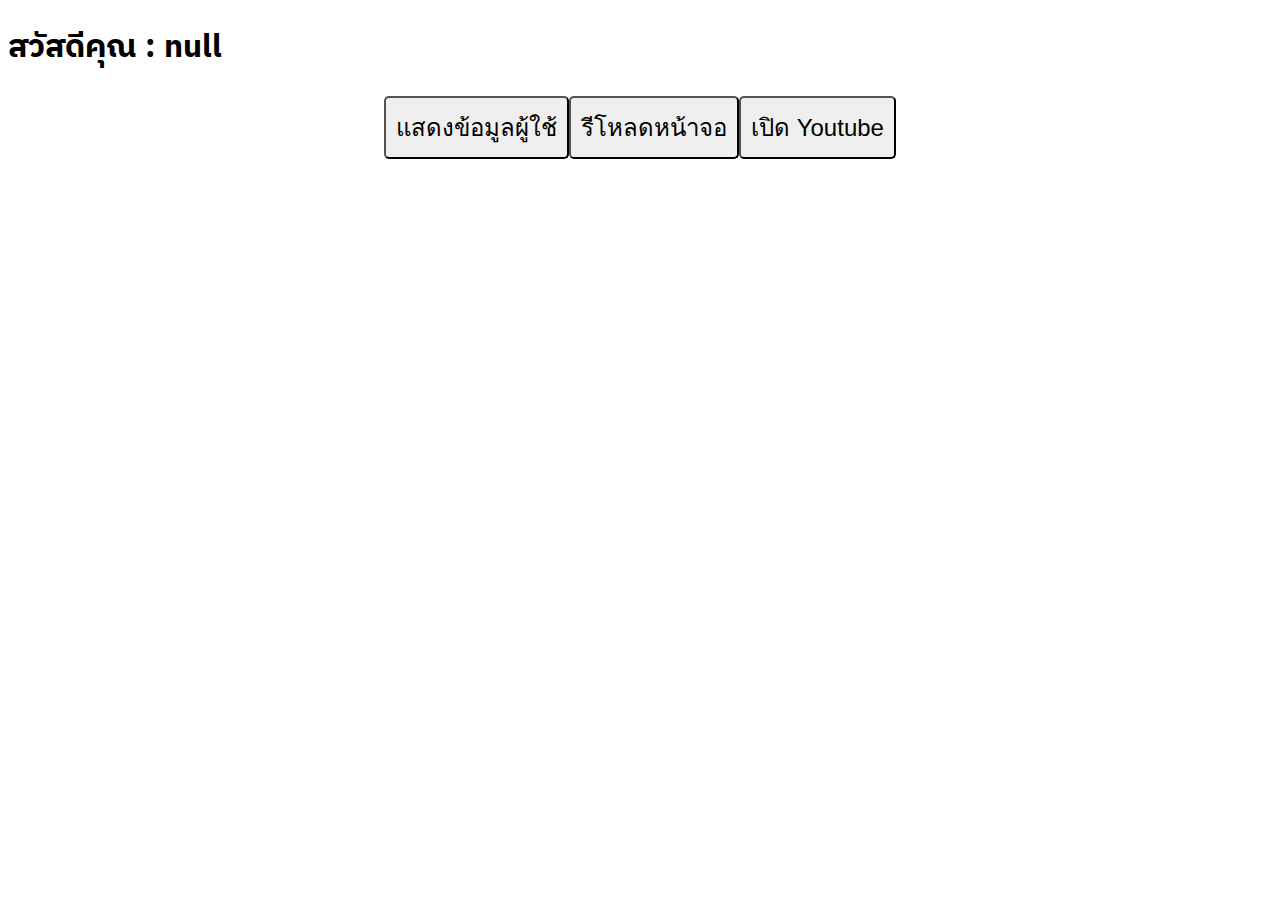
<file: week2/ex1/index.html>
<!DOCTYPE html>
<html lang="en">

<head>
    <meta charset="UTF-8">
    <meta name="viewport" content="width=device-width, initial-scale=1.0">
    <title>Ex1 BOM Week2</title>
    <link rel="stylesheet" href="/week2/ex1/style.css">
    <link rel="preconnect" href="https://fonts.googleapis.com">
    <link rel="preconnect" href="https://fonts.gstatic.com" crossorigin>
    <link
        href="https://fonts.googleapis.com/css2?family=IBM+Plex+Sans+Thai:wght@100;200;300;400;500;600;700&display=swap"
        rel="stylesheet">
</head>

<body class="ibm-plex-sans-thai-thin">
    <h1 id="show-name">สวัสดีคุณ : </h1>
    <div class="block">
        <button onclick="showUserData()">แสดงข้อมูลผู้ใช้</button>
        <button onclick="reloadPage()">รีโหลดหน้าจอ</button>
        <button onclick="openYoutube()">เปิด Youtube</button>
    </div>

    <script src="main.js">

    </script>
</body>

</html>
</file>
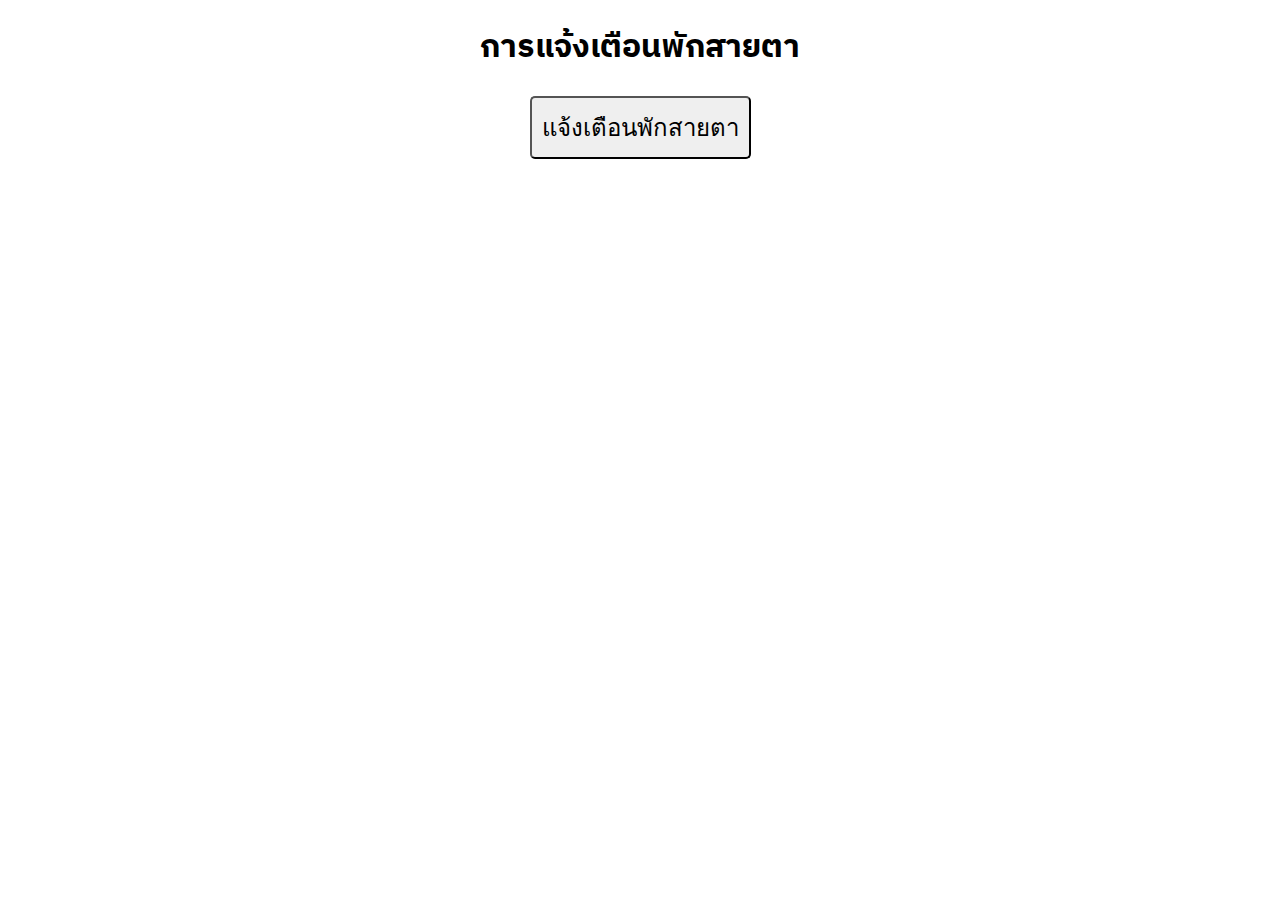
<file: week2/ex2/index.html>
<!DOCTYPE html>
<html lang="en">

<head>
    <meta charset="UTF-8">
    <meta name="viewport" content="width=device-width, initial-scale=1.0">
    <title>Ex2 BOM Week2</title>
    <link rel="stylesheet" href="/week2/ex2/style.css">
    <link rel="preconnect" href="https://fonts.googleapis.com">
    <link rel="preconnect" href="https://fonts.gstatic.com" crossorigin>
    <link
        href="https://fonts.googleapis.com/css2?family=IBM+Plex+Sans+Thai:wght@100;200;300;400;500;600;700&display=swap"
        rel="stylesheet">
</head>

<body class="ibm-plex-sans-thai-thin">
    <h1>การแจ้งเตือนพักสายตา</h1>
    <div class="block">
        <button onclick="setAlert()">แจ้งเตือนพักสายตา</button>
    </div>

    <script src="main.js">

    </script>
</body>

</html>
</file>
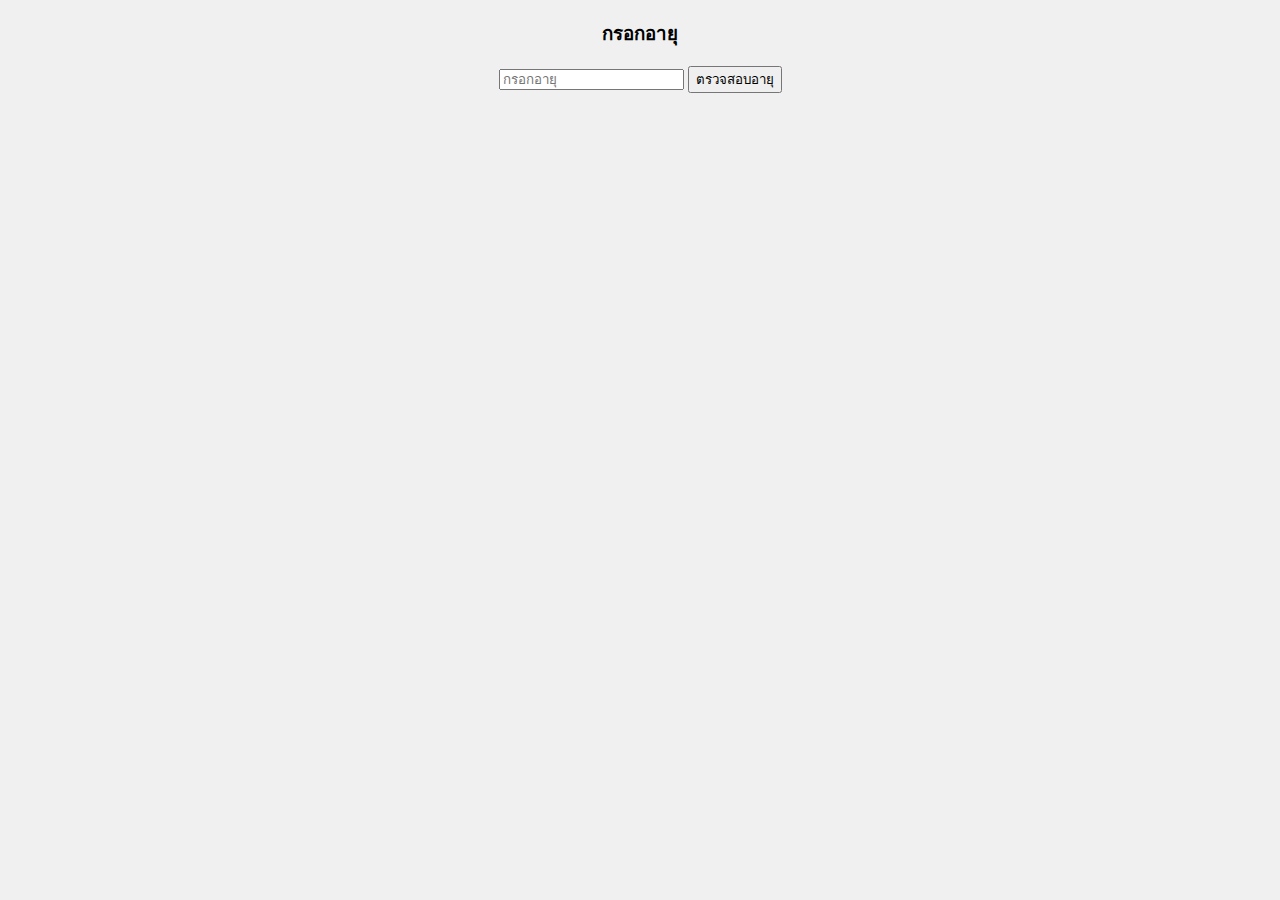
<file: week1/homework.html>
<!DOCTYPE html>
<html lang="en">

<head>
    <meta charset="UTF-8">
    <meta name="viewport" content="width=device-width, initial-scale=1.0">
    <title>Homework age</title>
    <style>
        html {
            text-align: center;
            background-color: #f0f0f0
        }
    </style>
</head>

<body>
    <h3>กรอกอายุ</h3>
    <input type="number" placeholder="กรอกอายุ" id="age-input">
    <button onclick="checkAge()" id="check-age">ตรวจสอบอายุ</button>
    <h3 id="show-age"></h3>
    <script>
        function checkAge() {
            const age = document.getElementById("age-input").value
            if (age >= 60) {
                document.getElementById("show-age").innerText = "วัยผู้สูงอายุ";
            } else if (age >= 25) {
                document.getElementById("show-age").innerText = "วัยทำงาน";
            } else if (age >= 13) {
                document.getElementById("show-age").innerText = "วัยรุ่น";
            } else if (age >= 0) {
                document.getElementById("show-age").innerText = "วัยเด็ก";
            } else if (age < 0) {
                alert("Error")
                document.getElementById("show-age").innerText = " ";
            }
        };
    </script>
</body>

</html>
</file>
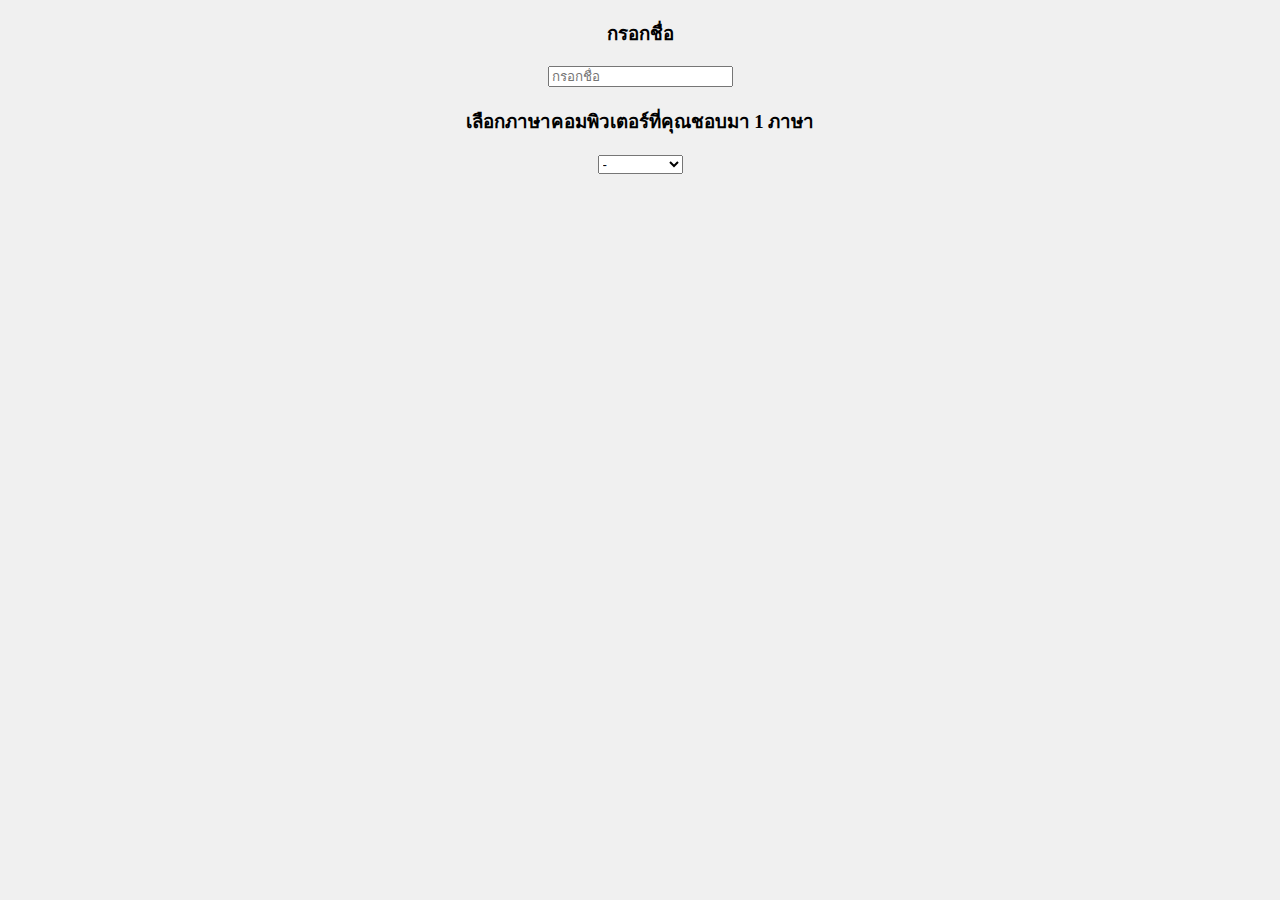
<file: week1/homework2.html>
<!DOCTYPE html>
<html lang="en">

<head>
    <meta charset="UTF-8" />
    <meta name="viewport" content="width=device-width, initial-scale=1.0" />
    <title>Homework Input and Select</title>
    <style>
        html {
            text-align: center;
            background-color: #f0f0f0;
        }
    </style>
</head>

<body>
    <h3>กรอกชื่อ</h3>
    <input type="text" placeholder="กรอกชื่อ" id="name-input" />
    <h2 id="show-name"></h2>
    <h3>เลือกภาษาคอมพิวเตอร์ที่คุณชอบมา 1 ภาษา</h3>
    <select id="lang-select">
        <option value="null">-</option>
        <option value="PHP">PHP</option>
        <option value="HTML">HTML</option>
        <option value="JavaScript">JavaScript</option>
        <option value="C++">C++</option>
        <option value="Python">Python</option>
        <option value="C#">C#</option>
        <option value="Go">Go</option>
    </select>
    <h2 id="show-lang"></h2>
    <script>
        document.getElementById("name-input").addEventListener("input", function () {
            const value = this.value
            document.getElementById("show-name").innerText = "ยินดีต้อนรับ " + value;
        });
        document.getElementById("lang-select").addEventListener("change", function () {
            const value = this.value
            document.getElementById("show-lang").innerText = "ภาษาโปรแกรมที่ชอบ : " + value;
        });
    </script>
</body>

</html>
</file>
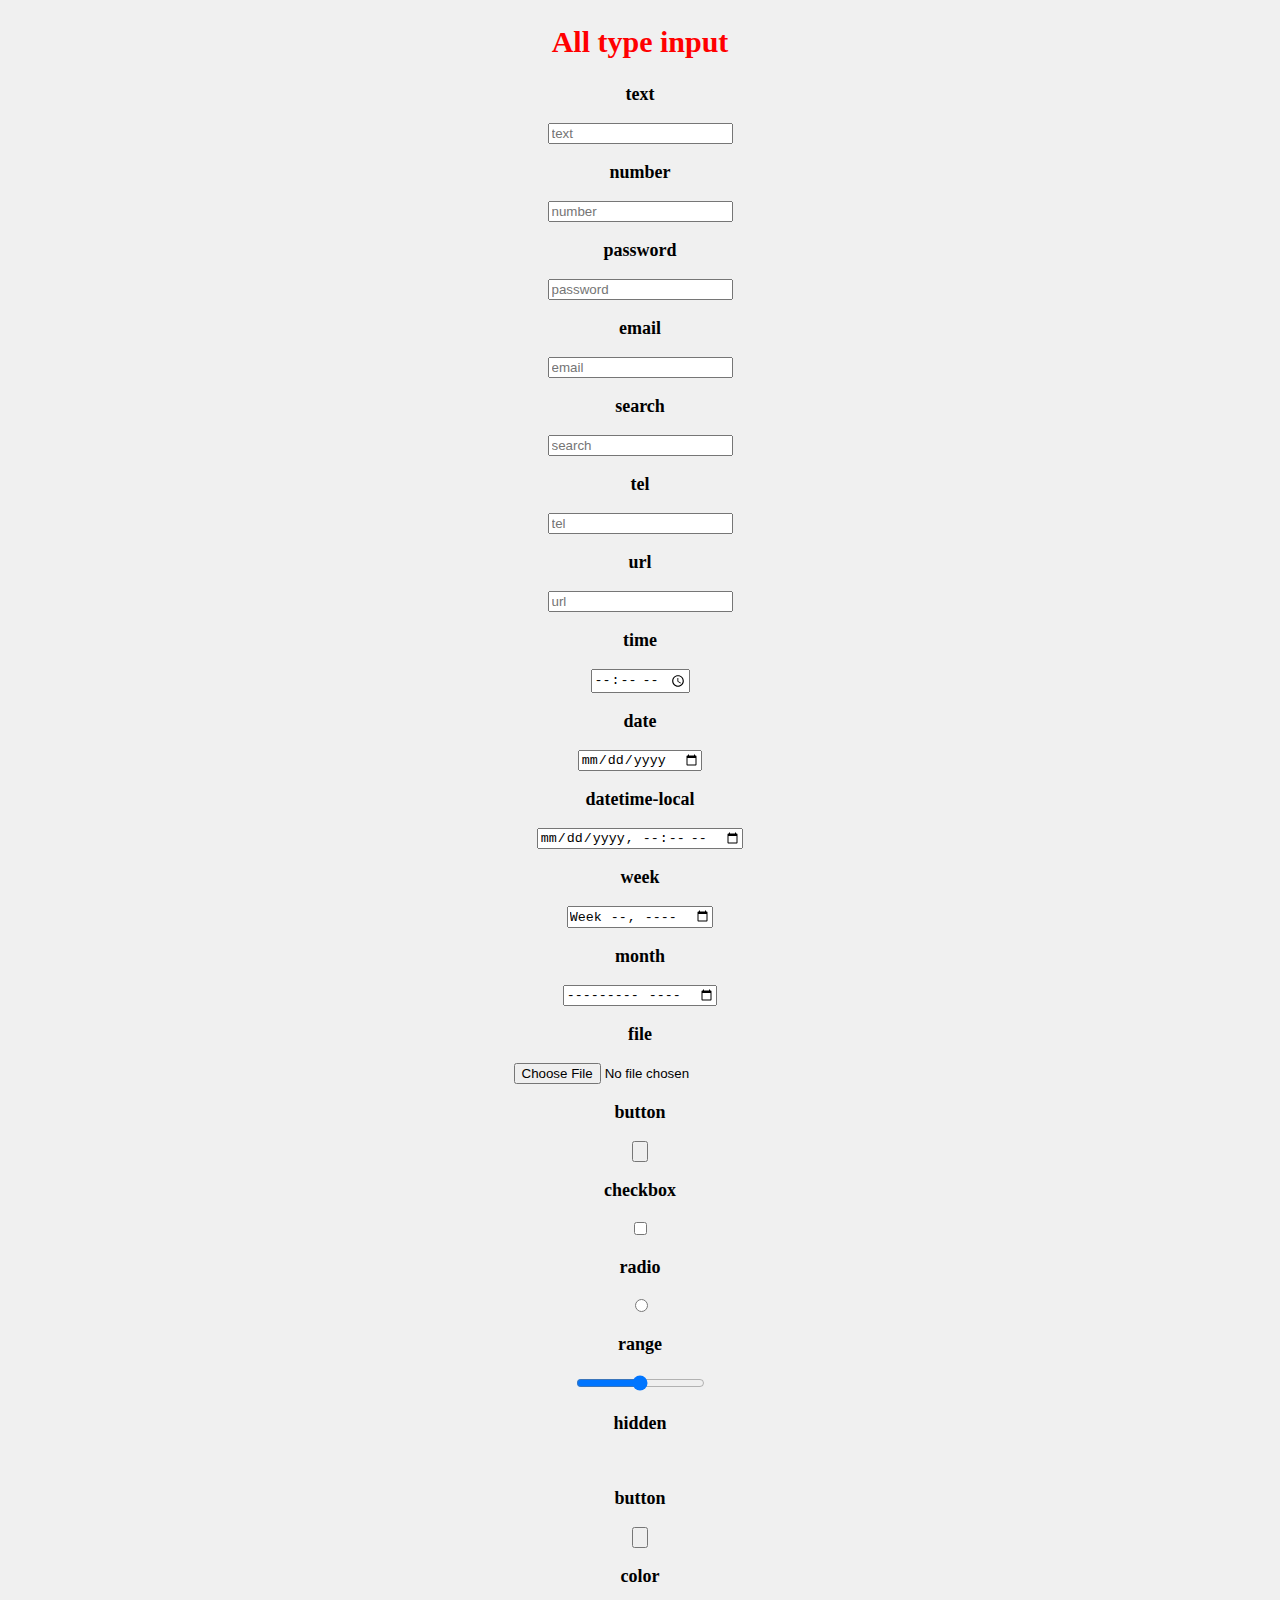
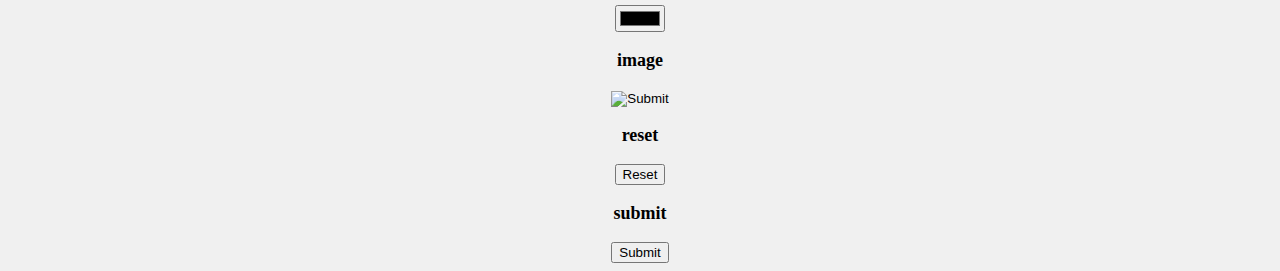
<file: week1/homework_type.html>
<!DOCTYPE html>
<html lang="en">

<head>
    <meta charset="UTF-8" />
    <meta name="viewport" content="width=device-width, initial-scale=1.0" />
    <title>Homework all type</title>
    <style>
        html {
            text-align: center;
            background-color: #f0f0f0;
        }

        p {
            font-size: large;
        }

        h2 {
            font-size: 30px;
            color: red;
        }
    </style>
</head>

<body>
    <h2><b>All type input</b></h2>
    <p><b>text</b></p>
    <input type="text" placeholder="text" /><br />
    <p><b>number</b></p>
    <input type="number" placeholder="number" /><br />
    <p><b>password</b></p>
    <input type="password" placeholder="password" /><br />
    <p><b>email</b></p>
    <input type="email" placeholder="email" /><br />
    <p><b>search</b></p>
    <input type="search" placeholder="search" /><br />
    <p><b>tel</b></p>
    <input type="tel" placeholder="tel" /><br />
    <p><b>url</b></p>
    <input type="url" placeholder="url" /><br />
    <p><b>time</b></p>
    <input type="time" /><br />
    <p><b>date</b></p>
    <input type="date" /><br />
    <p><b>datetime-local</b></p>
    <input type="datetime-local" /><br />
    <p><b>week</b></p>
    <input type="week" /><br />
    <p><b>month</b></p>
    <input type="month" /><br />
    <p><b>file</b></p>
    <input type="file" /><br />
    <p><b>button</b></p>
    <input type="button" /><br />
    <p><b>checkbox</b></p>
    <input type="checkbox" /><br />
    <p><b>radio</b></p>
    <input type="radio" /><br />
    <p><b>range</b></p>
    <input type="range" /><br />
    <p><b>hidden</b></p>
    <input type="hidden" /><br />
    <p><b>button</b></p>
    <input type="button" /><br />
    <p><b>color</b></p>
    <input type="color" /><br />
    <p><b>image</b></p>
    <input type="image" /><br />
    <p><b>reset</b></p>
    <input type="reset" /><br />
    <p><b>submit</b></p>
    <input type="submit" /><br />
</body>

</html>
</file>
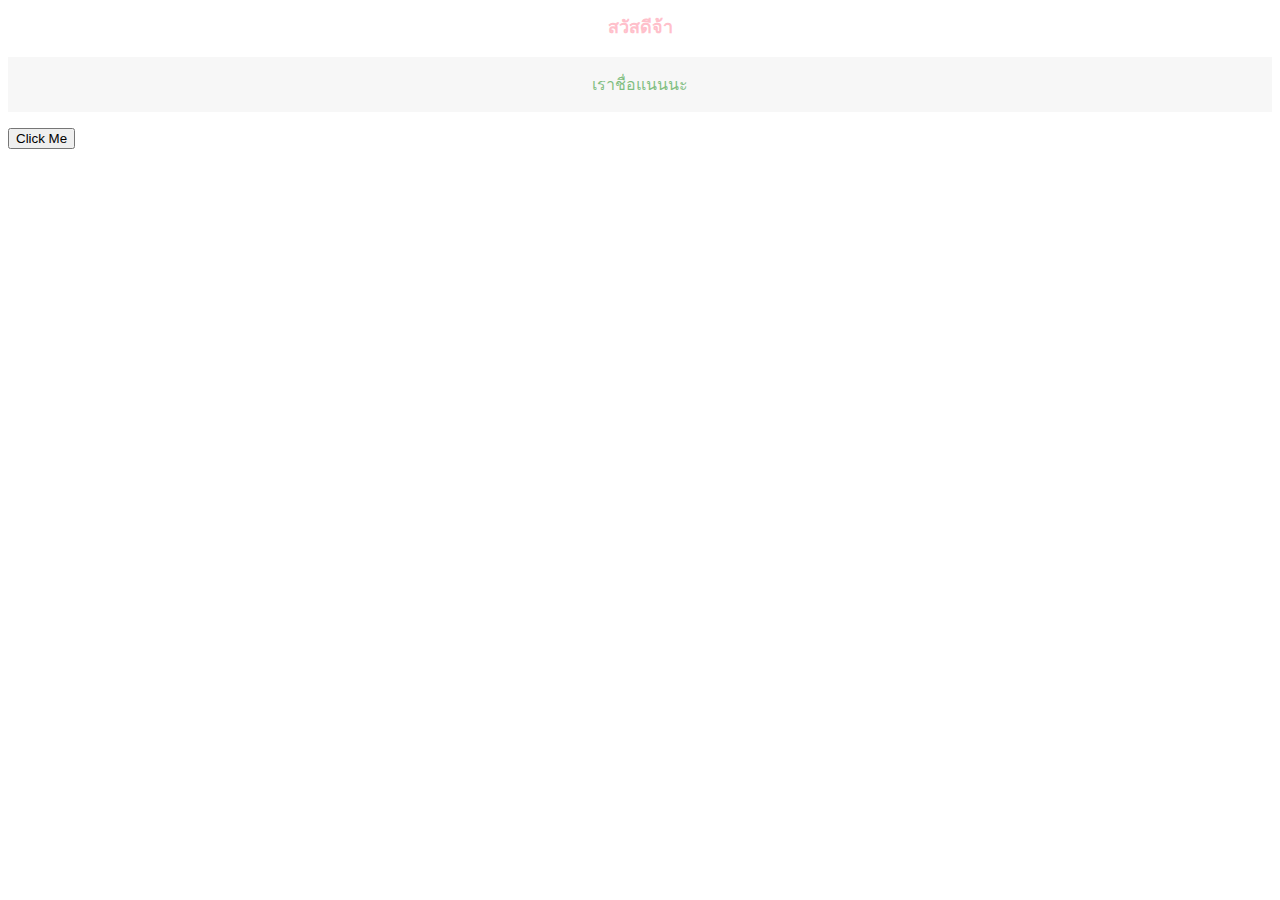
<file: week1/my_3_page.html>
<!DOCTYPE html>
<html>
  <head>
    <title>chomphunut</title>
    <style>
      h1 {
        color: blue;
        text-align: center;
      }
      .font-pink {
        color: pink;
      }
      .font-18 {
        font-size: 18px;
      }
      p {
        color: #333;
        background-color: #f0f0f0;
        opacity: 0.5;
        padding: 15px;
      }

      .font-green {
        color: green;
        text-align: center;
      }
    </style>
  </head>
  <body>
    <h1 class="font-pink font-18" id="title">สวัสดีจ้า</h1> 
    <p class="font-green">เราชื่อแนนนะ</p>

    <button onclick="changeTitle() ">Click Me </button>
    <script>
      function changeTitle(){//การประกาศฟังก์ชัน
        const title =document.getElementById("title");//บรรทัดนี้ title จะไปดูที่บรรทัด h1
        title.innerHTML= "Goodbye Chomphunut"; //เป็นการให้เปลี่ยนคำจาก h1 เป็น Goodbye Chomphunut
        title.style.color = "red";
      }
    </script>
  </body>
</html>
</file>
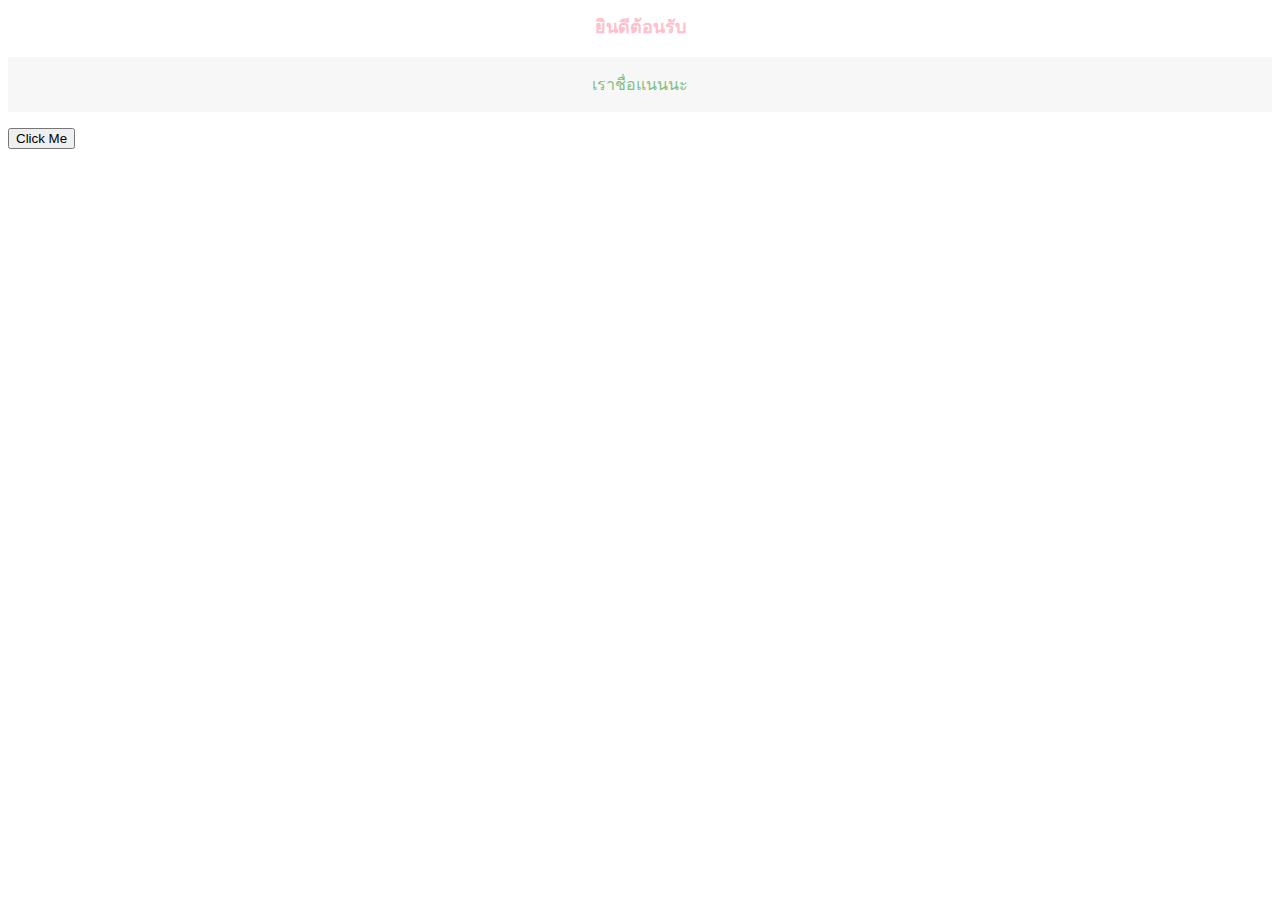
<file: week1/my_4_page.html>
<!DOCTYPE html>
<html>
  <head>
    <title>chomphunut</title>
    <style>
      h1 {
        color: blue;
        text-align: center;
      }
      .font-pink {
        color: pink;
      }
      .font-18 {
        font-size: 18px;
      }
      p {
        color: #333;
        background-color: #f0f0f0;
        opacity: 0.5;
        padding: 15px;
      }

      .font-green {
        color: green;
        text-align: center;
      }
    </style>
  </head>
  <body>
    <h1 class="font-pink font-18" id="title">ยินดีต้อนรับ</h1> 
    <p class="font-green">เราชื่อแนนนะ</p>

    <button onclick="changeTitle() ">Click Me </button>
    <script>
      function changeTitle(){//การประกาศฟังก์ชัน
        const title =document.getElementById("title");//บรรทัดนี้ title จะไปดูที่บรรทัด h1
        title.innerHTML= "เจอกันใหม่"; //เป็นการให้เปลี่ยนคำจาก h1 เป็น Goodbye Chomphunut
        title.style.color = "red";
      }
    </script>
  </body>
</html>
</file>
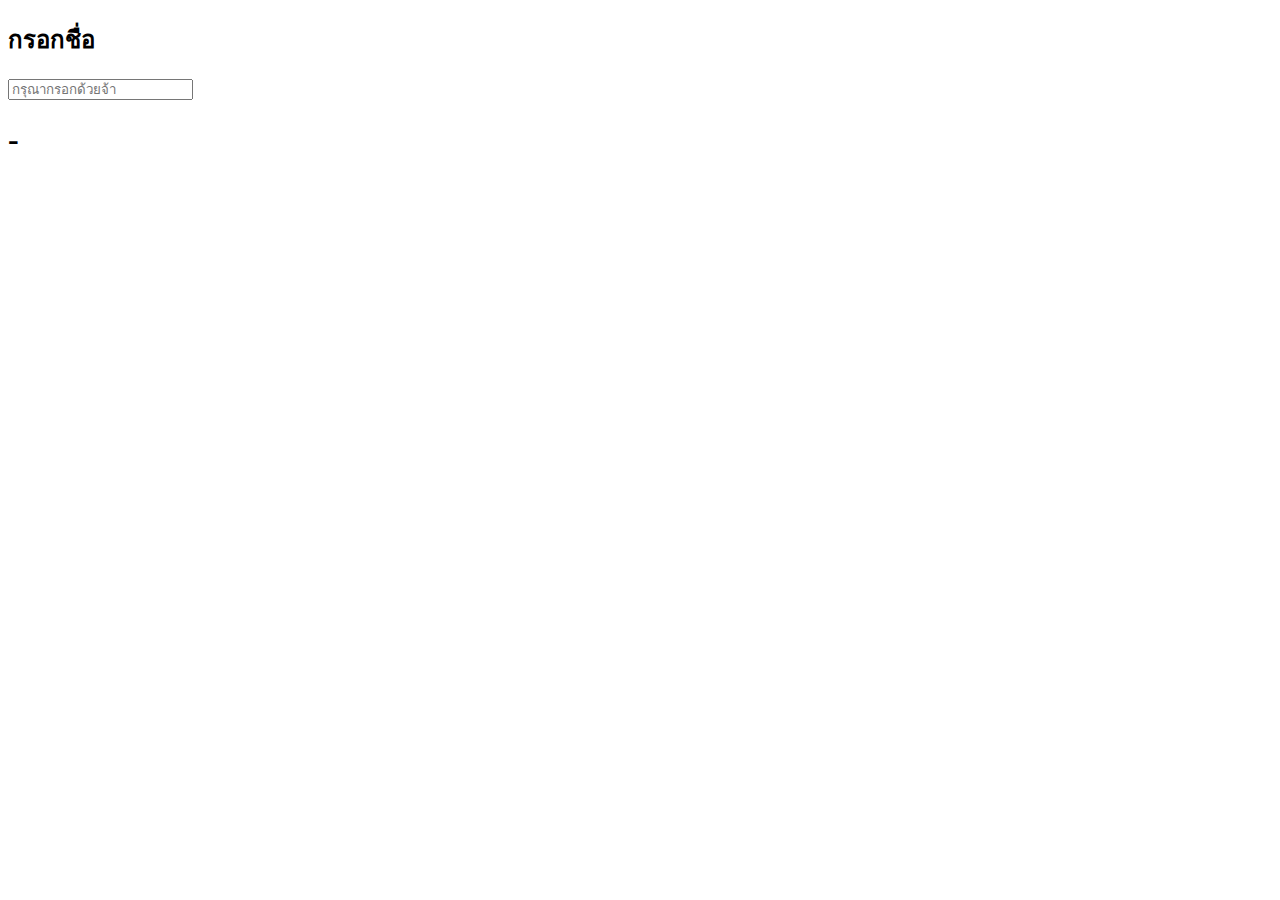
<file: week1/my_5_page.html>
<!DOCTYPE html>
<html>
  <head>
    <title>chomphunut</title>
    <style>
     
    </style>
  </head>
  <body>
    <h2>กรอกชื่อ</h2>
   <input type ='text' placeholder="กรุณากรอกด้วยจ้า" id="name-input">
   <h1 id="show-name">-</h1>
    
    <script>
      document.getElementById("name-input").addEventListener("input", function(){
       const value = this.value;
       document.getElementById("show-name").innerText = "สวัสดี :"+value;

      });
    </script>
  </body>
</html>
</file>
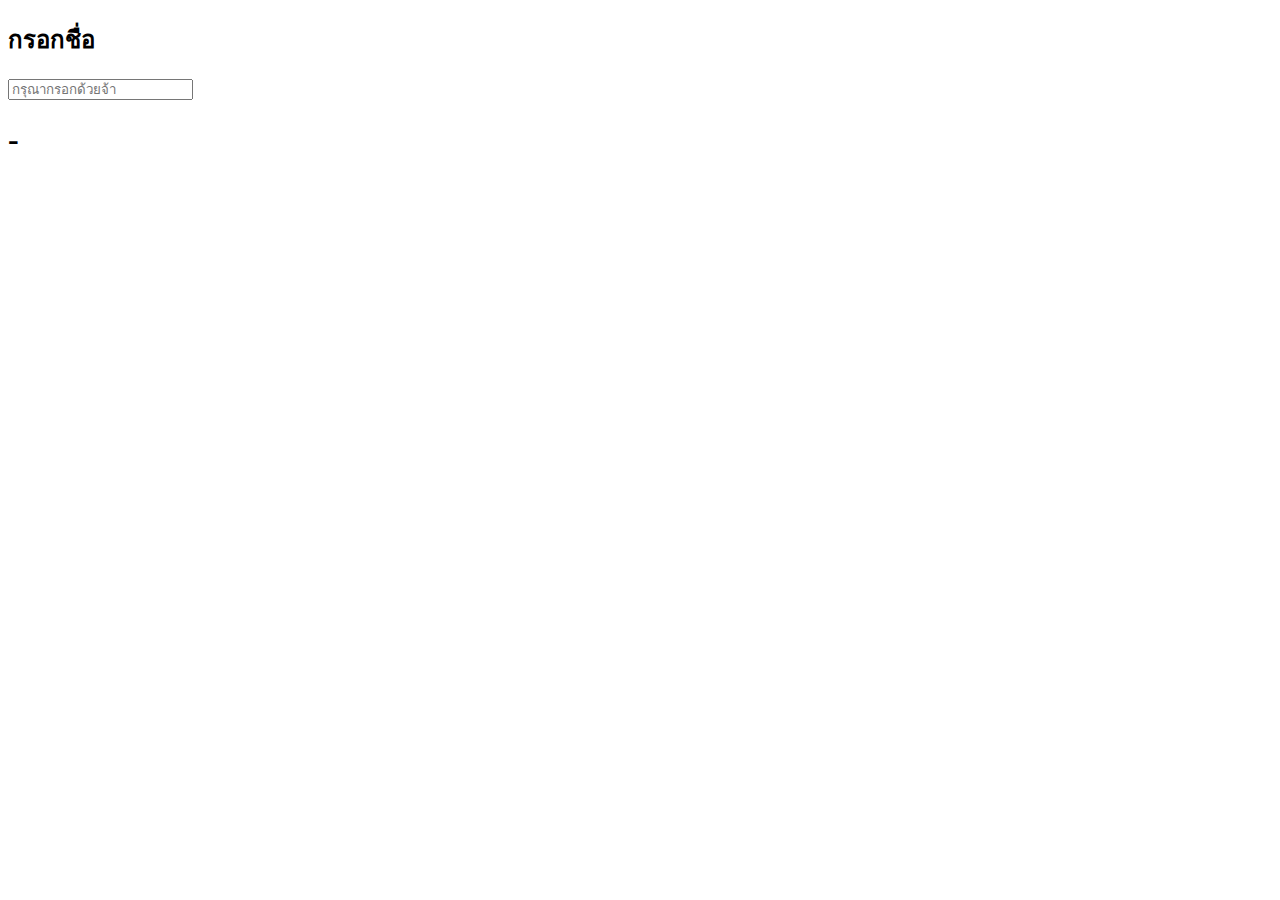
<file: week1/my_6_page.html>
<!DOCTYPE html>
<html>
  <head>
    <title>chomphunut</title>
    <style>
     
    </style>
  </head>
  <body>
    <h2>กรอกชื่อ</h2>
   <input type ='text' placeholder="กรุณากรอกด้วยจ้า" id="name-input">
   <h1 id="show-name">-</h1>
    
    <script>
      document.getElementById("name-input").addEventListener("input", function(){
       const value = this.value;
       document.getElementById("show-name").innerHTML =value;
        สโมนักศึกษา
      });
    </script>
  </body>
</html>
</file>
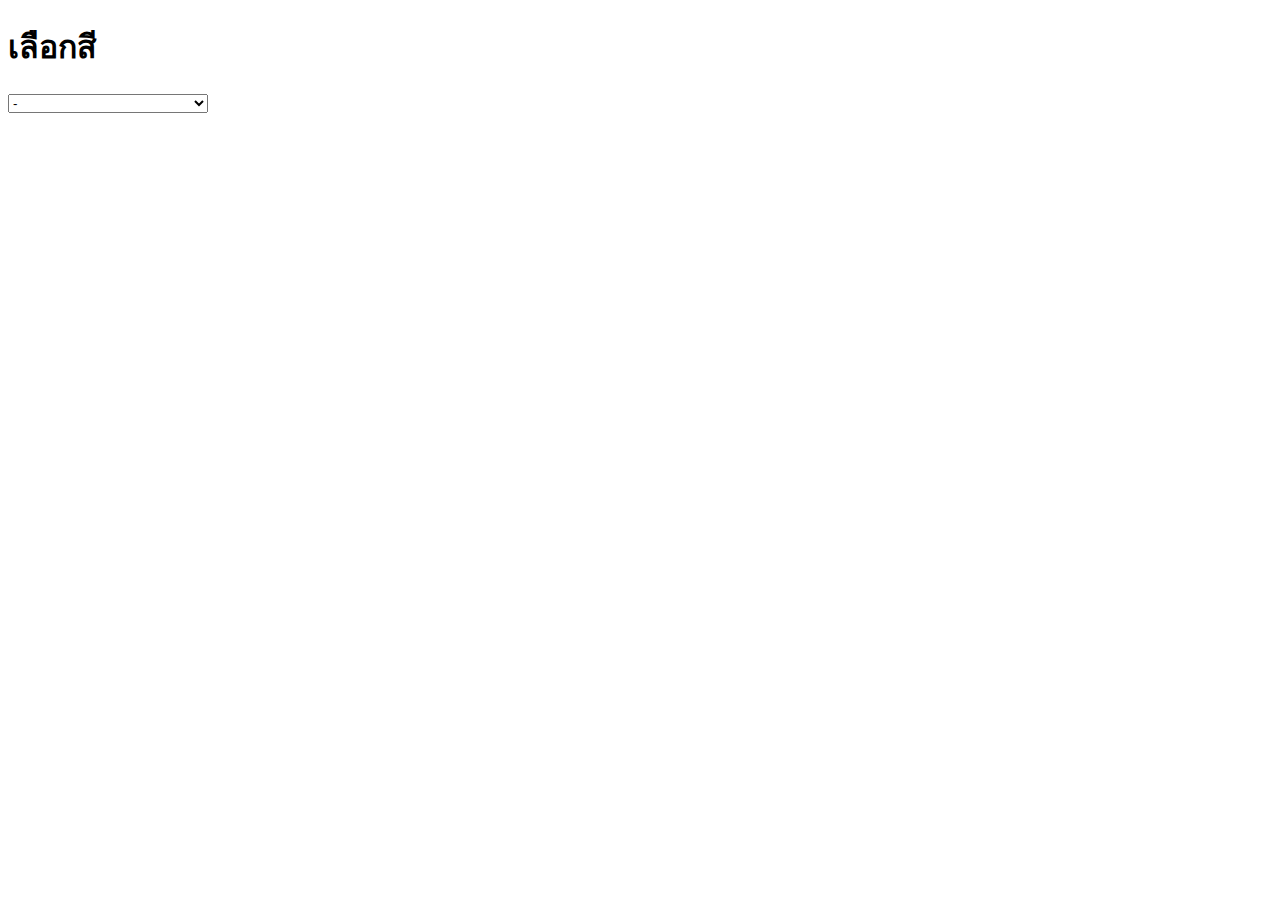
<file: week1/my_7_page.html>
<!DOCTYPE html>
<html>
  <head>
    <title>chomphunut</title>
    <style>
     
    </style>
  </head>
  <body>
    
    <h1>เลือกสี</h1>
  <select id ="color-select" style="width: 200px;">
    <option value="-">-</option>
    <option value="red">แดง</option>
    <option value="pink">ชมพู</option>
    <option value="green">เขียว</option>
  </select>
    <h1 id="show-color"></h1>
    <script>
      document.getElementById("color-select").addEventListener("change" ,function(){
        const value = this.value;
        document.getElementById("show-color").innerText = "สีที่เลือก :" + value;
        document.getElementById("show-color").style.color = value;
      });
    </script>
  </body>
</html>
</file>
<file: week2/ex1/style.css>
.ibm-plex-sans-thai-thin {
    font-family: "IBM Plex Sans Thai", sans-serif;
    font-weight: 100;
    font-style: normal;
  }
  
  .ibm-plex-sans-thai-extralight {
    font-family: "IBM Plex Sans Thai", sans-serif;
    font-weight: 200;
    font-style: normal;
  }
  
  .ibm-plex-sans-thai-light {
    font-family: "IBM Plex Sans Thai", sans-serif;
    font-weight: 300;
    font-style: normal;
  }
  
  .ibm-plex-sans-thai-regular {
    font-family: "IBM Plex Sans Thai", sans-serif;
    font-weight: 400;
    font-style: normal;
  }
  
  .ibm-plex-sans-thai-medium {
    font-family: "IBM Plex Sans Thai", sans-serif;
    font-weight: 500;
    font-style: normal;
  }
  
  .ibm-plex-sans-thai-semibold {
    font-family: "IBM Plex Sans Thai", sans-serif;
    font-weight: 600;
    font-style: normal;
  }
  
  .ibm-plex-sans-thai-bold {
    font-family: "IBM Plex Sans Thai", sans-serif;
    font-weight: 700;
    font-style: normal;
  }

  button {
    font-size: x-large;
    padding: 10px;
    border-radius: 5px;
  }

  .block {
    display: flex;
    justify-content: center;
  }
</file>
<file: week2/ex2/style.css>
.ibm-plex-sans-thai-thin {
    font-family: "IBM Plex Sans Thai", sans-serif;
    font-weight: 100;
    font-style: normal;
  }
  
  .ibm-plex-sans-thai-extralight {
    font-family: "IBM Plex Sans Thai", sans-serif;
    font-weight: 200;
    font-style: normal;
  }
  
  .ibm-plex-sans-thai-light {
    font-family: "IBM Plex Sans Thai", sans-serif;
    font-weight: 300;
    font-style: normal;
  }
  
  .ibm-plex-sans-thai-regular {
    font-family: "IBM Plex Sans Thai", sans-serif;
    font-weight: 400;
    font-style: normal;
  }
  
  .ibm-plex-sans-thai-medium {
    font-family: "IBM Plex Sans Thai", sans-serif;
    font-weight: 500;
    font-style: normal;
  }
  
  .ibm-plex-sans-thai-semibold {
    font-family: "IBM Plex Sans Thai", sans-serif;
    font-weight: 600;
    font-style: normal;
  }
  
  .ibm-plex-sans-thai-bold {
    font-family: "IBM Plex Sans Thai", sans-serif;
    font-weight: 700;
    font-style: normal;
  }

  h1{
    text-align: center;
  }
  button {
    font-size: x-large;
    padding: 10px;
    border-radius: 5px;
  }

  .block {
    display: flex;
    justify-content: center;
  }
</file>
